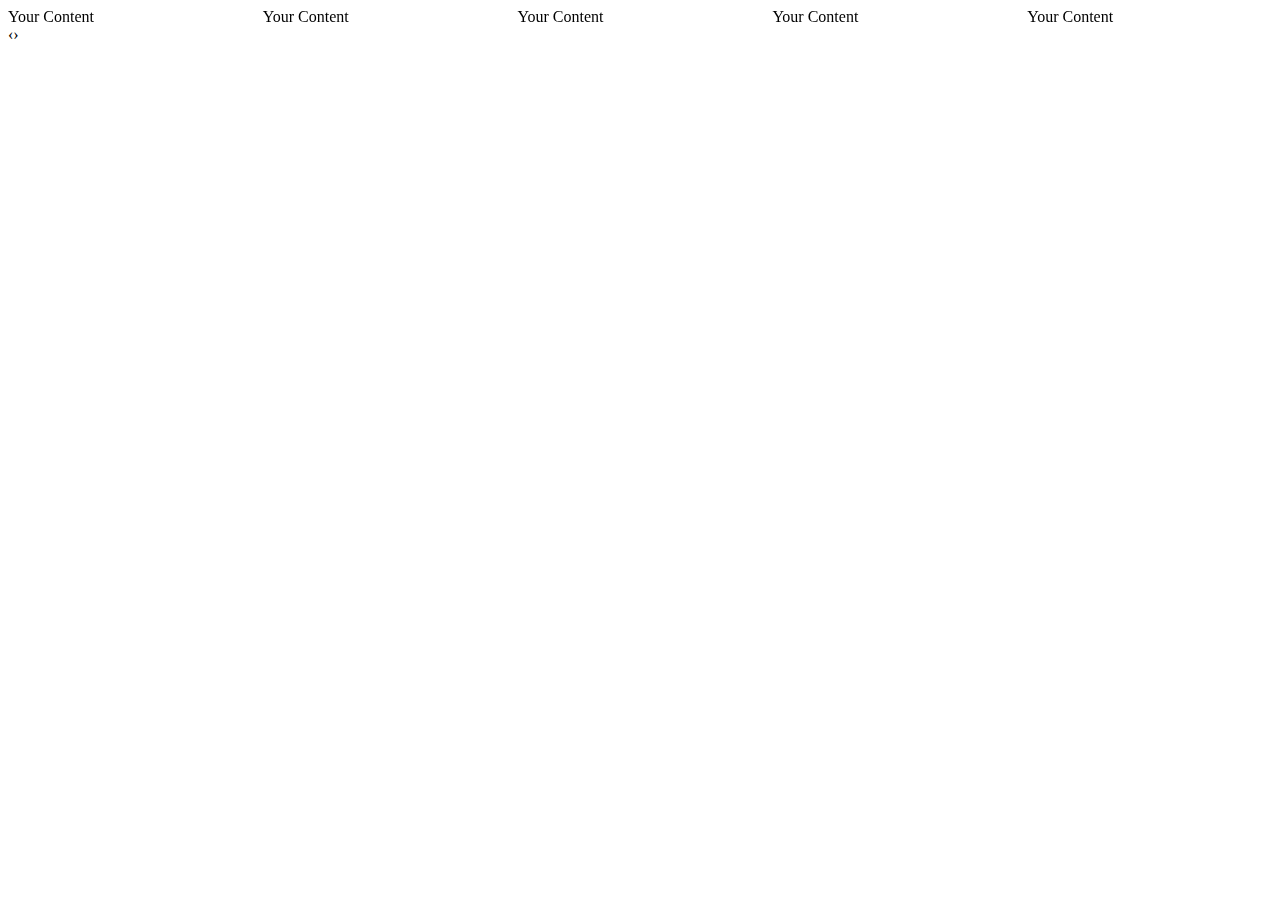
<file: temp.html>
<!DOCTYPE html>
<html>
<head>
  <title>My Now Amazing Webpage</title>
  <!-- Owl Carousel CSS -->
  <link rel="stylesheet" href="https://cdnjs.cloudflare.com/ajax/libs/OwlCarousel2/2.3.4/assets/owl.carousel.min.css">
  <link rel="stylesheet" href="https://cdnjs.cloudflare.com/ajax/libs/OwlCarousel2/2.3.4/assets/owl.theme.default.min.css">
</head>
<body>

  <div class="owl-carousel">
    <div> Your Content </div>
    <div> Your Content </div>
    <div> Your Content </div>
    <div> Your Content </div>
    <div> Your Content </div>
    <div> Your Content </div>
    <div> Your Content </div>
  </div>

  <!-- jQuery -->
  <script src="https://ajax.googleapis.com/ajax/libs/jquery/3.6.0/jquery.min.js"></script>
  <!-- Owl Carousel JS -->
  <script src="https://cdnjs.cloudflare.com/ajax/libs/OwlCarousel2/2.3.4/owl.carousel.min.js"></script>

  <!-- Initialization of Owl Carousel -->
  <script type="text/javascript">
    $(document).ready(function () {
      $(".owl-carousel").owlCarousel({
        loop: true,
        margin: 10,
        nav: true,
        responsive: {
          0: {
            items: 1
          },
          600: {
            items: 3
          },
          1000: {
            items: 5
          }
        }
      });
    });
  </script>

</body>
</html>
</file>
